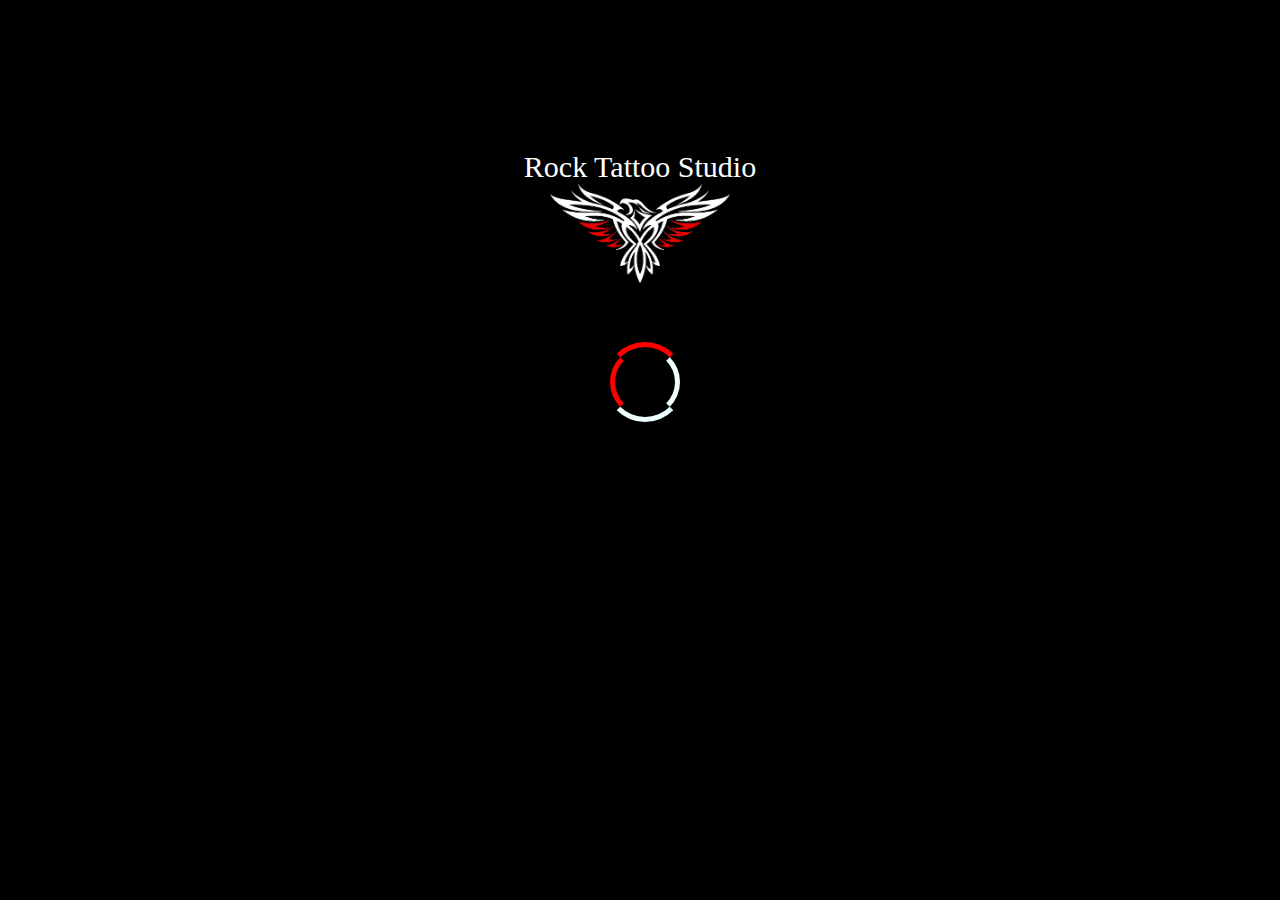
<file: Index.html>
<!DOCTYPE html>
<html lang ="en">
 <head>
  <meta charset = "utf-8">
  <link rel="stylesheet" type="text/css" href="loading.css">
  <!-------------Icon do Site---------->
<link rel="apple-touch-icon" sizes="57x57" href="Imagens/SiteIcon/apple-icon-57x57.png">
<link rel="apple-touch-icon" sizes="60x60" href="Imagens/SiteIcon/apple-icon-60x60.png">
<link rel="apple-touch-icon" sizes="72x72" href="Imagens/SiteIcon/apple-icon-72x72.png">
<link rel="apple-touch-icon" sizes="76x76" href="Imagens/SiteIcon/apple-icon-76x76.png">
<link rel="apple-touch-icon" sizes="114x114" href="Imagens/SiteIcon/apple-icon-114x114.png">
<link rel="apple-touch-icon" sizes="120x120" href="Imagens/SiteIcon/apple-icon-120x120.png">
<link rel="apple-touch-icon" sizes="144x144" href="Imagens/SiteIcon/apple-icon-144x144.png">
<link rel="apple-touch-icon" sizes="152x152" href="Imagens/SiteIcon/apple-icon-152x152.png">
<link rel="apple-touch-icon" sizes="180x180" href="Imagens/SiteIcon/apple-icon-180x180.png">
<link rel="icon" type="image/png" sizes="192x192"  href="Imagens/SiteIcon/android-icon-192x192.png">
<link rel="icon" type="image/png" sizes="32x32" href="Imagens/SiteIcon/favicon-32x32.png">
<link rel="icon" type="image/png" sizes="96x96" href="Imagens/SiteIcon/favicon-96x96.png">
<link rel="icon" type="image/png" sizes="16x16" href="Imagens/SiteIcon/favicon-16x16.png">
<link rel="manifest" href="Imagens/SiteIcon/manifest.json">
<meta name="msapplication-TileColor" content="#ffffff">
<meta name="msapplication-TileImage" content="/ms-icon-144x144.png">
<meta name="theme-color" content="#ffffff">
 </head>
 <body>
 <div class = "preload" id = "preload">
  <div class ="logo texto">
   Rock Tattoo Studio
   <div align="center"><img src="Imagens/loading.png" style="width: 180px;"></div>
  </div><br><br><br><br>
   <div class = "loader-frame">
    <div class = "loader1" id = "loader1"></div>
    <div class = "loader2" id = "loader2"></div>
   </div>
 </div>
<script src="loading.js">
    </script>
 </body>
</html>
</file>
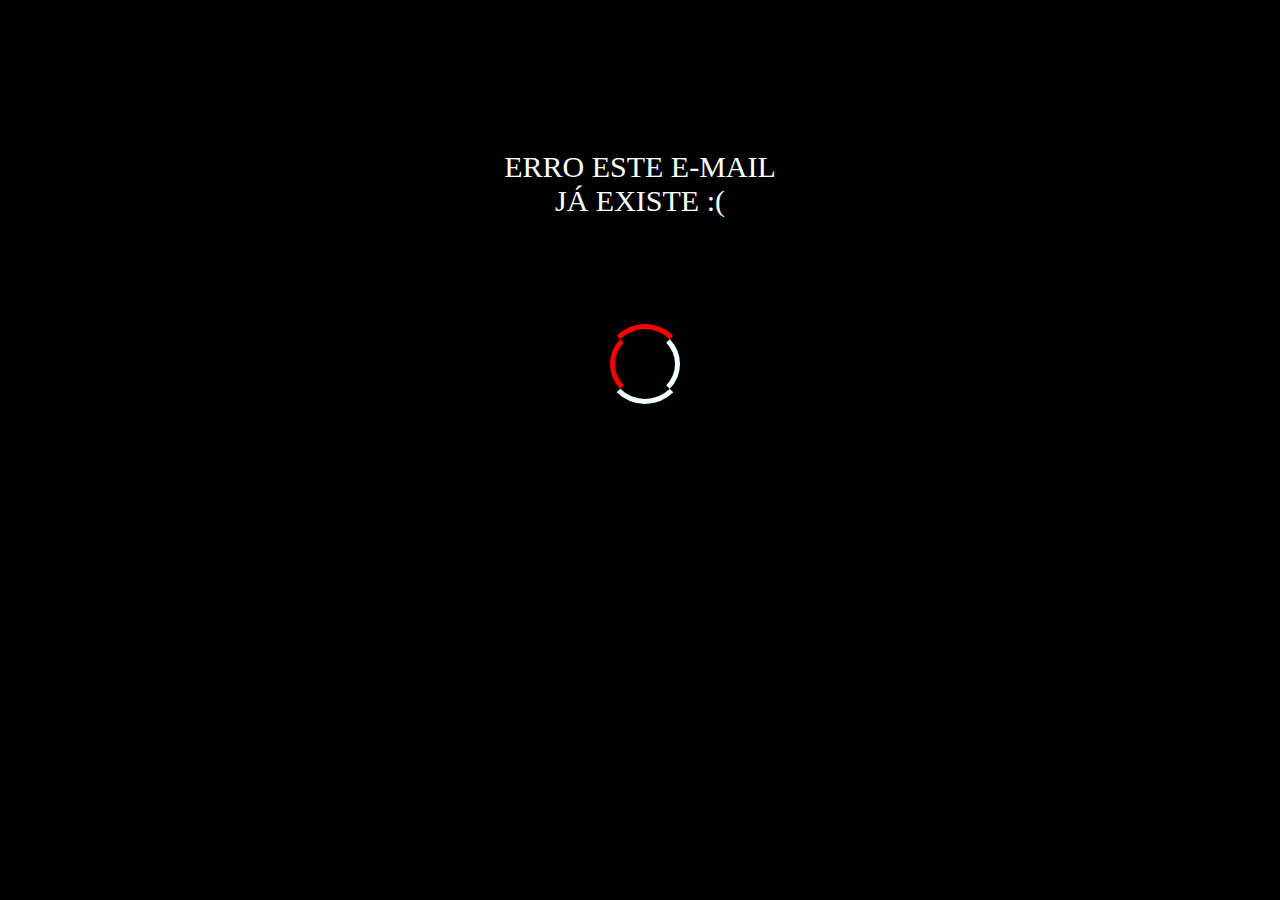
<file: Email.html>
<!DOCTYPE html>
<html lang ="en">
 <head>
  <meta charset = "utf-8">
  <link rel="stylesheet" type="text/css" href="loading.css">
  <!-------------Icon do Site---------->
<link rel="apple-touch-icon" sizes="57x57" href="Imagens/SiteIcon/apple-icon-57x57.png">
<link rel="apple-touch-icon" sizes="60x60" href="Imagens/SiteIcon/apple-icon-60x60.png">
<link rel="apple-touch-icon" sizes="72x72" href="Imagens/SiteIcon/apple-icon-72x72.png">
<link rel="apple-touch-icon" sizes="76x76" href="Imagens/SiteIcon/apple-icon-76x76.png">
<link rel="apple-touch-icon" sizes="114x114" href="Imagens/SiteIcon/apple-icon-114x114.png">
<link rel="apple-touch-icon" sizes="120x120" href="Imagens/SiteIcon/apple-icon-120x120.png">
<link rel="apple-touch-icon" sizes="144x144" href="Imagens/SiteIcon/apple-icon-144x144.png">
<link rel="apple-touch-icon" sizes="152x152" href="Imagens/SiteIcon/apple-icon-152x152.png">
<link rel="apple-touch-icon" sizes="180x180" href="Imagens/SiteIcon/apple-icon-180x180.png">
<link rel="icon" type="image/png" sizes="192x192"  href="Imagens/SiteIcon/android-icon-192x192.png">
<link rel="icon" type="image/png" sizes="32x32" href="Imagens/SiteIcon/favicon-32x32.png">
<link rel="icon" type="image/png" sizes="96x96" href="Imagens/SiteIcon/favicon-96x96.png">
<link rel="icon" type="image/png" sizes="16x16" href="Imagens/SiteIcon/favicon-16x16.png">
<link rel="manifest" href="Imagens/SiteIcon/manifest.json">
<meta name="msapplication-TileColor" content="#ffffff">
<meta name="msapplication-TileImage" content="/ms-icon-144x144.png">
<meta name="theme-color" content="#ffffff">
 </head>
 <body>
 <div class = "preload" id = "preload">
  <div class ="logo texto">
   ERRO ESTE E-MAIL JÁ EXISTE :(
  </div><br><br><br>
   <div class = "loader-frame">
    <div class = "loader1" id = "loader1"></div>
    <div class = "loader2" id = "loader2"></div>
   </div>
 </div>
<script src="email.js">
    </script>
 </body>
</html>
</file>
<file: loading.css>
.preload{
 width: 100%;
 height: 100%;
 background: black;
 position: fixed;
 top: 0;
 left: 0;
 z-index: 1;
}
.logo {
 width: 300px;
 height: 70px;
 margin: 150px auto 50px auto;
 font-size: 50px;
 text-shadow: -1px 2px 2px #000;
 text-align: center;
 color: azure;
}
.loader-frame {
 width: 70px;
 height: 70px;
 margin: auto;
 position: relative;
}
.loader1, .loader2 {
 position: absolute;
 border: 5px solid transparent;
 border-radius: 50%;
}
.loader1 {
 width: 70px;
 height: 70px;
 border-top: 5px solid red;
 border-bottom: 5px solid azure;
 animation: clockwisespin 2s linear 3;
}
.loader2 {
 width: 60px;
 height: 60px;
 border-left: 5px solid red;
 border-right: 5px solid azure;
 top: 5px; left: 5px;
 animation: anticlockwisespin 2s linear 3;
}


@keyframes clockwisespin {
 from {transform: rotate(0deg);}
 to {transform: rotate(360deg);}
}
@keyframes anticlockwisespin {
 from {transform: rotate(0deg);}
 to {transform: rotate(-360deg);}
}
@keyframes fadeout {
 from {opacity: 1;}
 to {opacity: 0;}
}

.texto{
    font-family: Stencil;
    font-size: 30px;
    text-align: center;
    color: white;
}
</file>
